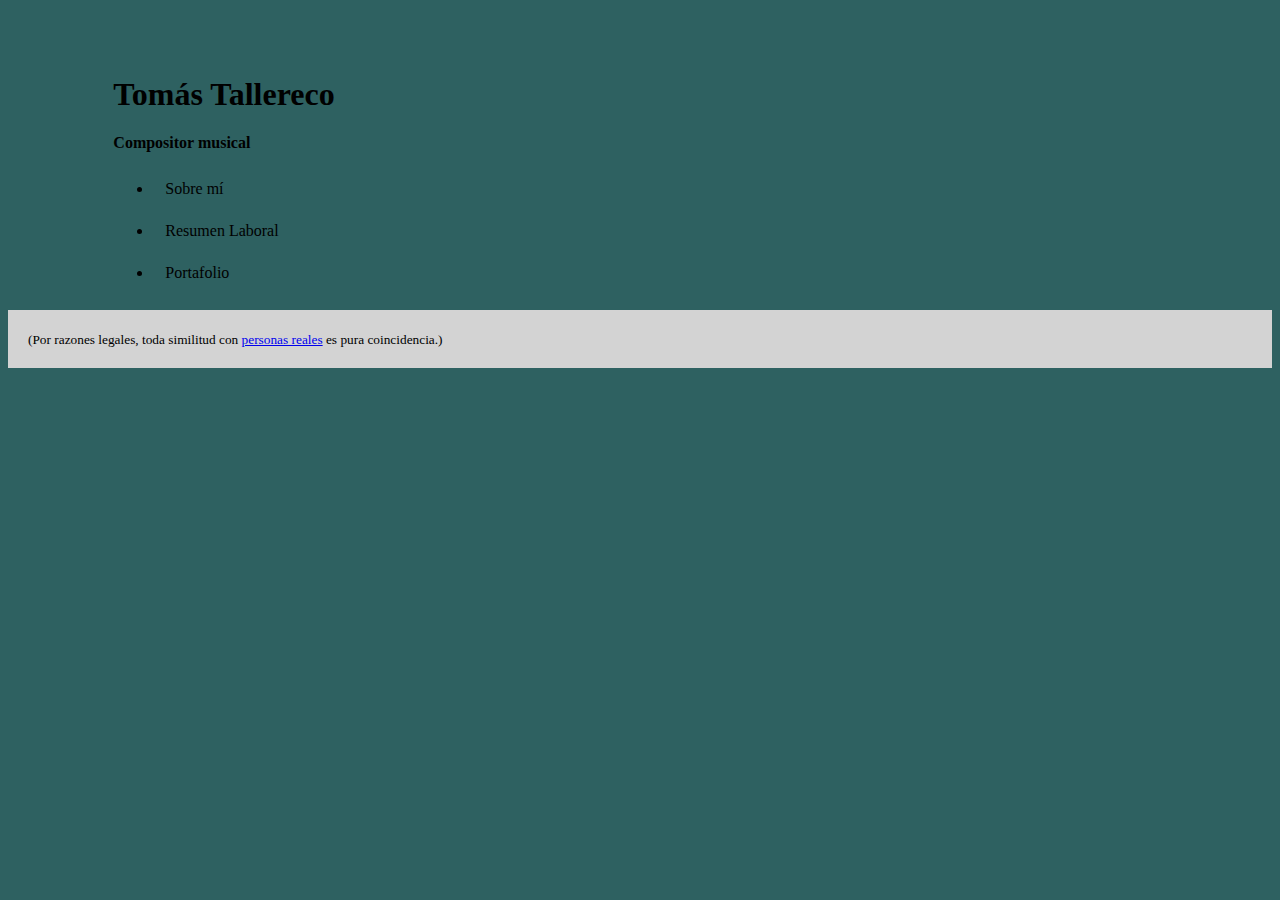
<file: index.html>
<!DOCTYPE html>
<html lang="es">

<head>
    <meta charset="UTF-8">
    <meta http-equiv="X-UA-Compatible" content="IE=edge">
    <meta name="viewport" content="width=device-width, initial-scale=1.0">

    <title>Curriculum - Tomás Tallereco</title> 
    <!--Por razones legales, cualquier similitud con gente real es pura coincidencia-->

    <!--Bootstrap CSS-->
    <link 
    href="https://cdn.jsdelivr.net/npm/bootstrap@5.3.0-alpha1/dist/css/bootstrap.min.css" 
    rel="stylesheet" 
    integrity="sha384-GLhlTQ8iRABdZLl6O3oVMWSktQOp6b7In1Zl3/Jr59b6EGGoI1aFkw7cmDA6j6gD" 
    crossorigin="anonymous">

    <link 
    href="css/estilos.css" 
    rel="stylesheet">
</head>

<body>
    <div class="container">
        <div class="d-flex contenedor">
            <div class="col-12">
                <div class="card border-2 mb-3">
                    <div class="card-header">
                        <h1><b>Tomás Tallereco</h1>
                        Compositor musical</b>
                    </div>
                    <ul class="nav nav-justified align-self-center" style="width:95%">
                        <li class="nav-item rounded selector" onclick='seleccionar(0, self)'>
                            Sobre mí
                        </li>
                        <li class="nav-item rounded selector" onclick='seleccionar(1, self)'>
                            Resumen Laboral
                        </li>
                        <li class="nav-item rounded selector" onclick='seleccionar(2, self)'>
                            Portafolio
                        </li>
                    </ul>
                </div>



                <div class="card border-2 mb-1 pagina" style="display:none;" id="sobre">
                    <div class="card-header">
                        <div class="row row-cols-2">
                            <div class="col">
                                <b>Edad:</b><br>54 Años
                            </div>
                            <div class="col">
                                <b>Nacimiento:</b><br>18/02/1968
                            </div>
                            <div class="col">
                                <b>Nacionalidad:</b><br>EE. UU.
                            </div>
                            <div class="col">
                                <b>E-Mail:</b><br>mail@falso.com
                            </div>
                        </div>
                    </div>
                    <div class="card-body">
                        <div class="clearfix">
                            <img class="col-3 col-lg-2 float-end mb-3 ms-3"
                            src="img/tallereco.png"
                            alt="Tommy Tallarico? Nunca escuché ese nombre en mi vida.">
                            <p>Compositor musical con experiencia en la industria de conciertos 
                            en vivo y la industria de videojuegos.</p>
                            <p>Presidente de Intelevisión Entretenimiento<sup>TM</sup>.
                            </p>
                            <p>Ganador de <a href="img/guinness.jpg">2 premios Guinness</a>.</p>
                        </div>
                    </div>
                </div>

                <div class="card border-2 mb-1 pagina" style="display:none;" id="resumen">
                    <div class="card-body">
                        <p><strong>Intelevisión Entretenimiento<sup>TM</sup></strong></p>
                        <p>
                            CEO (2018-2022)<br>
                            Presidente (2018-presente)
                        </p>
                        <p><strong>Tomás Tallereco Studios<sup>TM</sup></strong></p>
                        <p>
                            Fundador (1994)<br>
                            Compositor musical (1994-presente)
                        </p>
                    </div>
                </div>

                <div class="card border-2 mb-1 pagina" style="display:none;" id="portafolio">
                    <div class="card-body">
                        <p>Ejemplo de mi trabajo como compositor:</p>
                        <audio class="wp-audio-shortcode" preload="none" 
                        style="width: 100%;" controls><source type="audio/mpeg" 
                        src="https://audio-ssl.itunes.apple.com/itunes-assets/AudioPreview115/v4/3f/d5/3b/3fd53bb8-e223-f4d7-cc37-6ee4f49daf23/mzaf_4928859886869692597.plus.aac.p.m4a?_=1" />
                        <a href="https://audio-ssl.itunes.apple.com/itunes-assets/AudioPreview115/v4/3f/d5/3b/3fd53bb8-e223-f4d7-cc37-6ee4f49daf23/mzaf_4928859886869692597.plus.aac.p.m4a">
                            https://audio-ssl.itunes.apple.com/itunes-assets/AudioPreview115/v4/3f/d5/3b/3fd53bb8-e223-f4d7-cc37-6ee4f49daf23/mzaf_4928859886869692597.plus.aac.p.m4a
                        </a></audio>
                    </div>
                </div>

            </div>
        </div>
    </div>

    <!--JS selector de pagina-->
    <script src="js/selector.js"></script>
</body>

<footer class="fixed-bottom">
    <small class="text-muted">
        (Por razones legales, toda similitud con 
        <a href="tallarico.html">personas reales</a> 
        es pura coincidencia.)
    </small>
</footer>

</html>
</file>
<file: css/estilos.css>
body {
    background-color: rgb(46, 97, 97);
    margin-bottom:100px!important;
}

footer {
    background-color: lightgray;
    padding: 20px;
}

.contenedor {
    margin-left: 8.333%;
    margin-right: 8.333%;
    margin-top: 6%;
}

.pagina {
    min-height:200px;
}

.selector {
    padding: 12px;
}

.selector:hover {
    background-color: rgb(105, 255, 192);
    color: rgb(45, 78, 68);
}

.selector:active {
    background-color: rgb(188, 255, 243);
    color: rgb(0, 189, 110);
}

.selector.active {
    background-color: rgb(0, 238, 139);
    color: aliceblue;
}
</file>
